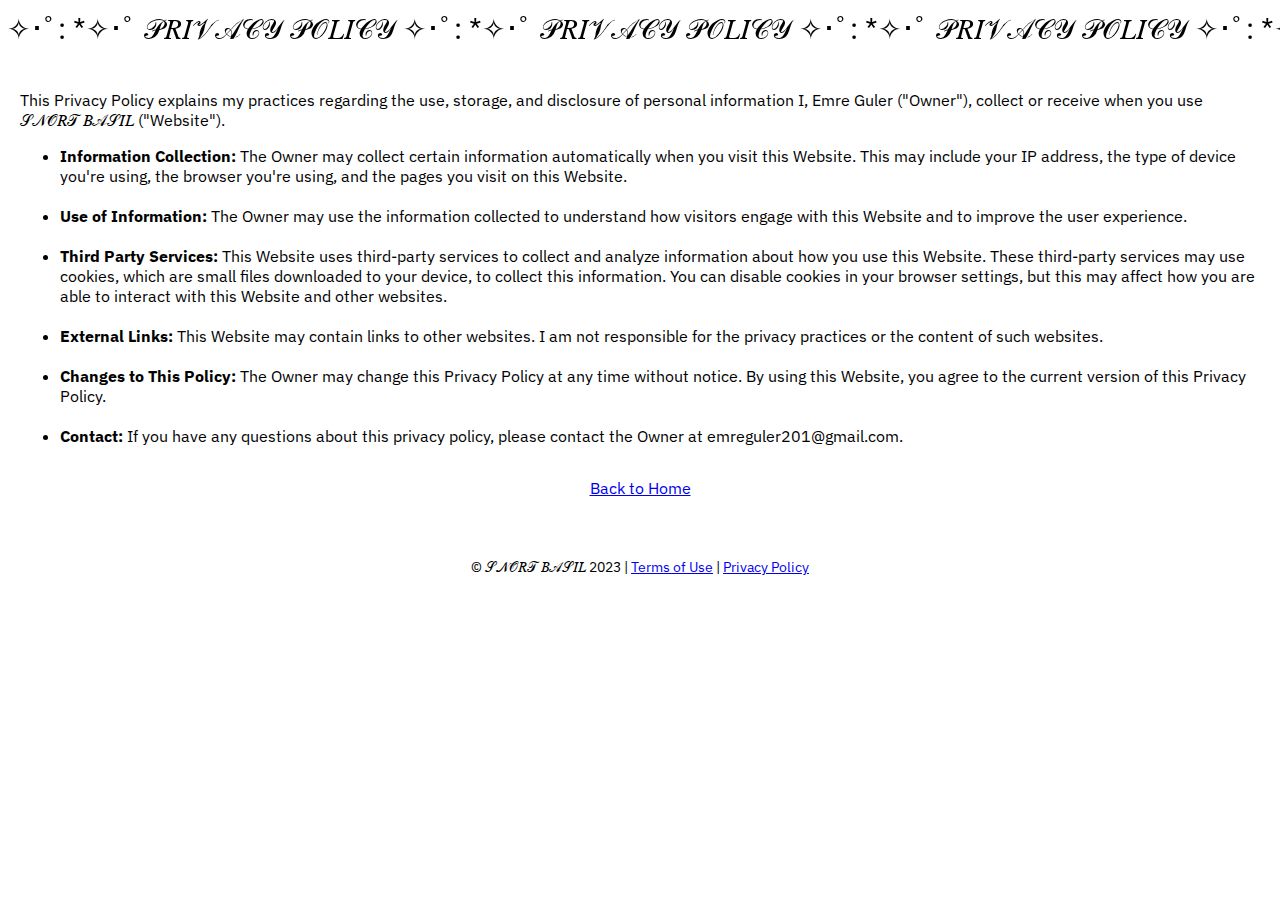
<file: privacy_policy.html>
<!DOCTYPE html>
<html>
    <head>
        <!-- Google tag (gtag.js) -->
        <script async src="https://www.googletagmanager.com/gtag/js?id=G-BL12FXL44D"></script>
        <script>
            window.dataLayer = window.dataLayer || [];
                function gtag(){dataLayer.push(arguments);}
                gtag('js', new Date());
            gtag('config', 'G-BL12FXL44D');
        </script>
        <meta charset="UTF-8">
        <meta name="viewport" content="width=device-width, initial-scale=1">
        <title>𝒮𝒩𝒪𝑅𝒯 𝐵𝒜𝒮𝐼𝐿 | 𝒫𝑅𝐼𝒱𝒜𝒞𝒴 𝒫𝒪𝐿𝐼𝒞𝒴</title>
        <link href="https://fonts.googleapis.com/css2?family=IBM+Plex+Sans:wght@400;700&display=swap" rel="stylesheet">
        <link rel="stylesheet" type="text/css" href="styles.css">
    </head>
    <body>
        <div class="header">
            <div class="marquee">
                <div class="track">
                    <div class="content">&nbsp;✧･ﾟ: *✧･ﾟ 𝒫𝑅𝐼𝒱𝒜𝒞𝒴 𝒫𝒪𝐿𝐼𝒞𝒴 ✧･ﾟ: *✧･ﾟ 𝒫𝑅𝐼𝒱𝒜𝒞𝒴 𝒫𝒪𝐿𝐼𝒞𝒴 ✧･ﾟ: *✧･ﾟ 𝒫𝑅𝐼𝒱𝒜𝒞𝒴 𝒫𝒪𝐿𝐼𝒞𝒴 ✧･ﾟ: *✧･ﾟ 𝒫𝑅𝐼𝒱𝒜𝒞𝒴 𝒫𝒪𝐿𝐼𝒞𝒴 ✧･ﾟ: *✧･ﾟ 𝒫𝑅𝐼𝒱𝒜𝒞𝒴 𝒫𝒪𝐿𝐼𝒞𝒴 ✧･ﾟ: *✧･ﾟ 𝒫𝑅𝐼𝒱𝒜𝒞𝒴 𝒫𝒪𝐿𝐼𝒞𝒴 ✧･ﾟ: *✧･ﾟ 𝒫𝑅𝐼𝒱𝒜𝒞𝒴 𝒫𝒪𝐿𝐼𝒞𝒴 ✧･ﾟ: *✧･ﾟ 𝒫𝑅𝐼𝒱𝒜𝒞𝒴 𝒫𝒪𝐿𝐼𝒞𝒴 ✧･ﾟ: *✧･ﾟ 𝒫𝑅𝐼𝒱𝒜𝒞𝒴 𝒫𝒪𝐿𝐼𝒞𝒴 ✧･ﾟ: *✧･ﾟ 𝒫𝑅𝐼𝒱𝒜𝒞𝒴 𝒫𝒪𝐿𝐼𝒞𝒴 ✧･ﾟ: *✧･ﾟ 𝒫𝑅𝐼𝒱𝒜𝒞𝒴 𝒫𝒪𝐿𝐼𝒞𝒴 ✧･ﾟ: *✧･ﾟ 𝒫𝑅𝐼𝒱𝒜𝒞𝒴 𝒫𝒪𝐿𝐼𝒞𝒴 ✧･ﾟ: *✧･ﾟ 𝒫𝑅𝐼𝒱𝒜𝒞𝒴 𝒫𝒪𝐿𝐼𝒞𝒴 ✧･ﾟ: *✧･ﾟ 𝒫𝑅𝐼𝒱𝒜𝒞𝒴 𝒫𝒪𝐿𝐼𝒞𝒴 ✧･ﾟ: *✧･ﾟ 𝒫𝑅𝐼𝒱𝒜𝒞𝒴 𝒫𝒪𝐿𝐼𝒞𝒴 ✧･ﾟ: *✧･ﾟ 𝒫𝑅𝐼𝒱𝒜𝒞𝒴 𝒫𝒪𝐿𝐼𝒞𝒴 ✧･ﾟ: *✧･ﾟ 𝒫𝑅𝐼𝒱𝒜𝒞𝒴 𝒫𝒪𝐿𝐼𝒞𝒴 ✧･ﾟ: *✧･ﾟ 𝒫𝑅𝐼𝒱𝒜𝒞𝒴 𝒫𝒪𝐿𝐼𝒞𝒴 ✧･ﾟ: *✧･ﾟ 𝒫𝑅𝐼𝒱𝒜𝒞𝒴 𝒫𝒪𝐿𝐼𝒞𝒴 ✧･ﾟ: *✧･ﾟ 𝒫𝑅𝐼𝒱𝒜𝒞𝒴 𝒫𝒪𝐿𝐼𝒞𝒴 ✧･ﾟ: *✧･ﾟ 𝒫𝑅𝐼𝒱𝒜𝒞𝒴 𝒫𝒪𝐿𝐼𝒞𝒴 ✧･ﾟ: *✧･ﾟ 𝒫𝑅𝐼𝒱𝒜𝒞𝒴 𝒫𝒪𝐿𝐼𝒞𝒴 ✧･ﾟ: *✧･ﾟ 𝒫𝑅𝐼𝒱𝒜𝒞𝒴 𝒫𝒪𝐿𝐼𝒞𝒴 ✧･ﾟ: *✧･ﾟ 𝒫𝑅𝐼𝒱𝒜𝒞𝒴 𝒫𝒪𝐿𝐼𝒞𝒴 ✧･ﾟ: *✧･ﾟ 𝒫𝑅𝐼𝒱𝒜𝒞𝒴 𝒫𝒪𝐿𝐼𝒞𝒴 ✧･ﾟ: *✧･ﾟ 𝒫𝑅𝐼𝒱𝒜𝒞𝒴 𝒫𝒪𝐿𝐼𝒞𝒴 ✧･ﾟ: *✧･ﾟ 𝒫𝑅𝐼𝒱𝒜𝒞𝒴 𝒫𝒪𝐿𝐼𝒞𝒴 ✧･ﾟ: *✧･ﾟ 𝒫𝑅𝐼𝒱𝒜𝒞𝒴 𝒫𝒪𝐿𝐼𝒞𝒴 ✧･ﾟ: *✧･ﾟ 𝒫𝑅𝐼𝒱𝒜𝒞𝒴 𝒫𝒪𝐿𝐼𝒞𝒴 </div>
                    <div class="content">&nbsp;✧･ﾟ: *✧･ﾟ 𝒮𝒩𝒪𝑅𝒯 𝐵𝒜𝒮𝐼𝐿 ✧･ﾟ: *✧･ﾟ 𝒮𝒩𝒪𝑅𝒯 𝐵𝒜𝒮𝐼𝐿 ✧･ﾟ: *✧･ﾟ 𝒮𝒩𝒪𝑅𝒯 𝐵𝒜𝒮𝐼𝐿 ✧･ﾟ: *✧･ﾟ 𝒮𝒩𝒪𝑅𝒯 𝐵𝒜𝒮𝐼𝐿 ✧･ﾟ: *✧･ﾟ 𝒮𝒩𝒪𝑅𝒯 𝐵𝒜𝒮𝐼𝐿 ✧･ﾟ: *✧･ﾟ 𝒮𝒩𝒪𝑅𝒯 𝐵𝒜𝒮𝐼𝐿 ✧･ﾟ: *✧･ﾟ 𝒮𝒩𝒪𝑅𝒯 𝐵𝒜𝒮𝐼𝐿 ✧･ﾟ: *✧･ﾟ 𝒮𝒩𝒪𝑅𝒯 𝐵𝒜𝒮𝐼𝐿 ✧･ﾟ: *✧･ﾟ 𝒮𝒩𝒪𝑅𝒯 𝐵𝒜𝒮𝐼𝐿 ✧･ﾟ: *✧･ﾟ 𝒮𝒩𝒪𝑅𝒯 𝐵𝒜𝒮𝐼𝐿 ✧･ﾟ: *✧･ﾟ 𝒮𝒩𝒪𝑅𝒯 𝐵𝒜𝒮𝐼𝐿 ✧･ﾟ: *✧･ﾟ 𝒮𝒩𝒪𝑅𝒯 𝐵𝒜𝒮𝐼𝐿 ✧･ﾟ: *✧･ﾟ 𝒮𝒩𝒪𝑅𝒯 𝐵𝒜𝒮𝐼𝐿 ✧･ﾟ: *✧･ﾟ 𝒮𝒩𝒪𝑅𝒯 𝐵𝒜𝒮𝐼𝐿 ✧･ﾟ: *✧･ﾟ 𝒮𝒩𝒪𝑅𝒯 𝐵𝒜𝒮𝐼𝐿 ✧･ﾟ: *✧･ﾟ 𝒮𝒩𝒪𝑅𝒯 𝐵𝒜𝒮𝐼𝐿 ✧･ﾟ: *✧･ﾟ 𝒮𝒩𝒪𝑅𝒯 𝐵𝒜𝒮𝐼𝐿 ✧･ﾟ: *✧･ﾟ 𝒮𝒩𝒪𝑅𝒯 𝐵𝒜𝒮𝐼𝐿 ✧･ﾟ: *✧･ﾟ 𝒮𝒩𝒪𝑅𝒯 𝐵𝒜𝒮𝐼𝐿 ✧･ﾟ: *✧･ﾟ 𝒮𝒩𝒪𝑅𝒯 𝐵𝒜𝒮𝐼𝐿 ✧･ﾟ: *✧･ﾟ 𝒮𝒩𝒪𝑅𝒯 𝐵𝒜𝒮𝐼𝐿 ✧･ﾟ: *✧･ﾟ 𝒮𝒩𝒪𝑅𝒯 𝐵𝒜𝒮𝐼𝐿 ✧･ﾟ: *✧･ﾟ 𝒮𝒩𝒪𝑅𝒯 𝐵𝒜𝒮𝐼𝐿 ✧･ﾟ: *✧･ﾟ 𝒮𝒩𝒪𝑅𝒯 𝐵𝒜𝒮𝐼𝐿 ✧･ﾟ: *✧･ﾟ 𝒮𝒩𝒪𝑅𝒯 𝐵𝒜𝒮𝐼𝐿 ✧･ﾟ: *✧･ﾟ 𝒮𝒩𝒪𝑅𝒯 𝐵𝒜𝒮𝐼𝐿 ✧･ﾟ: *✧･ﾟ 𝒮𝒩𝒪𝑅𝒯 𝐵𝒜𝒮𝐼𝐿 ✧･ﾟ: *✧･ﾟ 𝒮𝒩𝒪𝑅𝒯 𝐵𝒜𝒮𝐼𝐿 ✧･ﾟ: *✧･ﾟ 𝒮𝒩𝒪𝑅𝒯 𝐵𝒜𝒮𝐼𝐿 ✧･ﾟ: *✧･ﾟ 𝒮𝒩𝒪𝑅𝒯 𝐵𝒜𝒮𝐼𝐿 ✧･ﾟ: *✧･ﾟ 𝒮𝒩𝒪𝑅𝒯 𝐵𝒜𝒮𝐼𝐿 ✧･ﾟ: *✧･ﾟ 𝒮𝒩𝒪𝑅𝒯 𝐵𝒜𝒮𝐼𝐿 </div>
                </div>
            </div>
            <br>
        </div>

        <div class="content-page">
            <p>This Privacy Policy explains my practices regarding the use, storage, and disclosure of personal information I, Emre Guler ("Owner"), collect or receive when you use 𝒮𝒩𝒪𝑅𝒯 𝐵𝒜𝒮𝐼𝐿 ("Website").</p>
            <ul>
                <li><strong>Information Collection: </strong>The Owner may collect certain information automatically when you visit this Website. This may include your IP address, the type of device you're using, the browser you're using, and the pages you visit on this Website.</li><br>
                <li><strong>Use of Information: </strong>The Owner may use the information collected to understand how visitors engage with this Website and to improve the user experience.</li><br>
                <li><strong>Third Party Services: </strong>This Website uses third-party services to collect and analyze information about how you use this Website. These third-party services may use cookies, which are small files downloaded to your device, to collect this information. You can disable cookies in your browser settings, but this may affect how you are able to interact with this Website and other websites.</li><br>
                <li><strong>External Links:</strong> This Website may contain links to other websites. I am not responsible for the privacy practices or the content of such websites.</li><br>
                <li><strong>Changes to This Policy: </strong>The Owner may change this Privacy Policy at any time without notice. By using this Website, you agree to the current version of this Privacy Policy.</li><br>
                <li><strong>Contact: </strong>If you have any questions about this privacy policy, please contact the Owner at emreguler201@gmail.com.</li>
            </ul>
        </div>
        
        <p><a href="index.html">Back to Home</a></p>

        <footer>
            <p>© 𝒮𝒩𝒪𝑅𝒯 𝐵𝒜𝒮𝐼𝐿 2023 | <a href="terms_of_use.html">Terms of Use</a> | <a href="privacy_policy.html">Privacy Policy</a></p>
        </footer>
    </body>
</html>
</file>
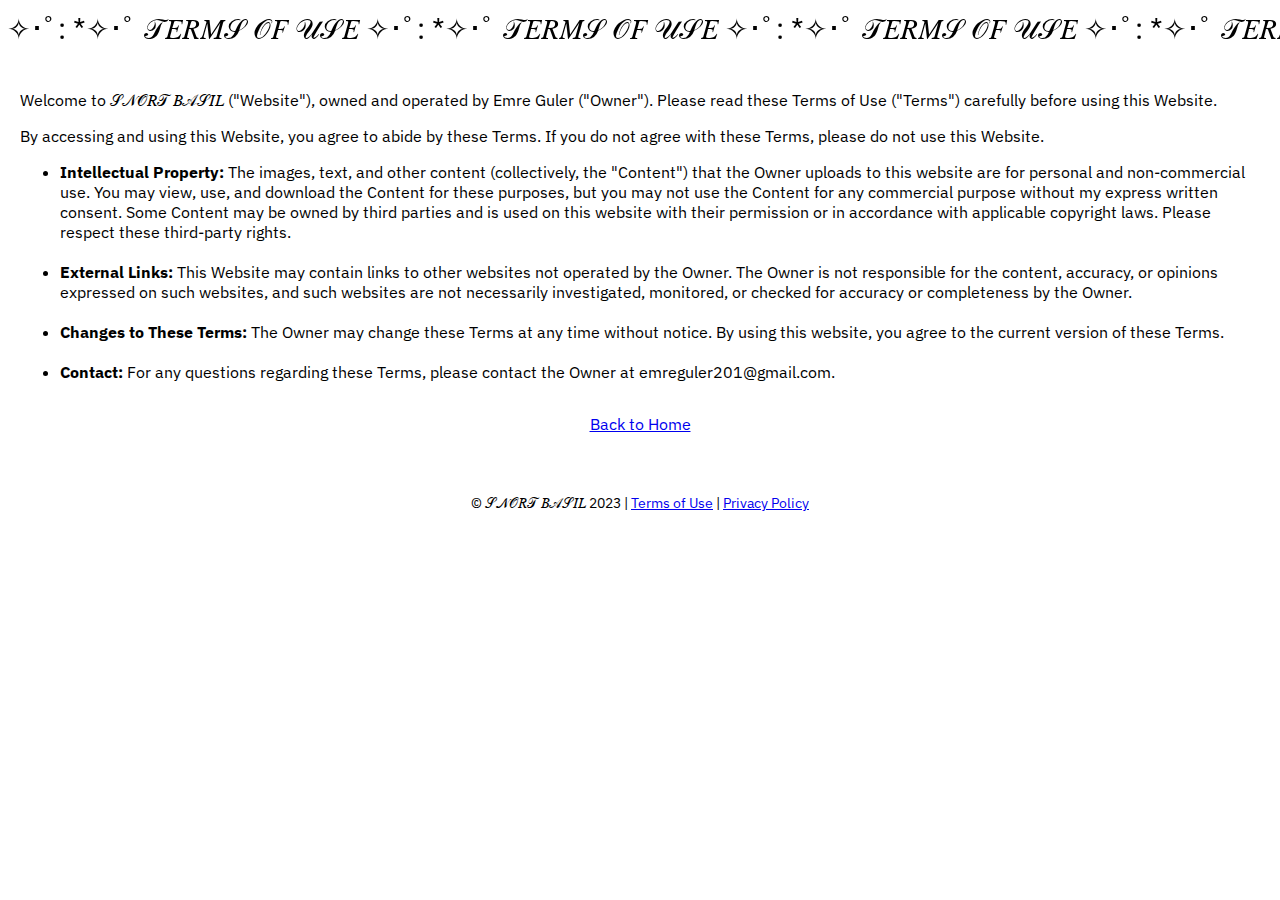
<file: terms_of_use.html>
<!DOCTYPE html>
<html>
    <head>
        <!-- Google tag (gtag.js) -->
        <script async src="https://www.googletagmanager.com/gtag/js?id=G-BL12FXL44D"></script>
        <script>
            window.dataLayer = window.dataLayer || [];
                function gtag(){dataLayer.push(arguments);}
                gtag('js', new Date());
            gtag('config', 'G-BL12FXL44D');
        </script>
        <meta charset="UTF-8">
        <meta name="viewport" content="width=device-width, initial-scale=1">
        <title>𝒮𝒩𝒪𝑅𝒯 𝐵𝒜𝒮𝐼𝐿 | Terms of Use</title>
        <link href="https://fonts.googleapis.com/css2?family=IBM+Plex+Sans:wght@400;700&display=swap" rel="stylesheet">
        <link rel="stylesheet" type="text/css" href="styles.css">
    </head>
    <body>
        <div class="header">
            <div class="marquee">
                <div class="track">
                    <div class="content">&nbsp;✧･ﾟ: *✧･ﾟ 𝒯𝐸𝑅𝑀𝒮 𝒪𝐹 𝒰𝒮𝐸 ✧･ﾟ: *✧･ﾟ 𝒯𝐸𝑅𝑀𝒮 𝒪𝐹 𝒰𝒮𝐸 ✧･ﾟ: *✧･ﾟ 𝒯𝐸𝑅𝑀𝒮 𝒪𝐹 𝒰𝒮𝐸 ✧･ﾟ: *✧･ﾟ 𝒯𝐸𝑅𝑀𝒮 𝒪𝐹 𝒰𝒮𝐸 ✧･ﾟ: *✧･ﾟ 𝒯𝐸𝑅𝑀𝒮 𝒪𝐹 𝒰𝒮𝐸 ✧･ﾟ: *✧･ﾟ 𝒯𝐸𝑅𝑀𝒮 𝒪𝐹 𝒰𝒮𝐸 ✧･ﾟ: *✧･ﾟ 𝒯𝐸𝑅𝑀𝒮 𝒪𝐹 𝒰𝒮𝐸 ✧･ﾟ: *✧･ﾟ 𝒯𝐸𝑅𝑀𝒮 𝒪𝐹 𝒰𝒮𝐸 ✧･ﾟ: *✧･ﾟ 𝒯𝐸𝑅𝑀𝒮 𝒪𝐹 𝒰𝒮𝐸 ✧･ﾟ: *✧･ﾟ 𝒯𝐸𝑅𝑀𝒮 𝒪𝐹 𝒰𝒮𝐸 ✧･ﾟ: *✧･ﾟ 𝒯𝐸𝑅𝑀𝒮 𝒪𝐹 𝒰𝒮𝐸 ✧･ﾟ: *✧･ﾟ 𝒯𝐸𝑅𝑀𝒮 𝒪𝐹 𝒰𝒮𝐸 ✧･ﾟ: *✧･ﾟ 𝒯𝐸𝑅𝑀𝒮 𝒪𝐹 𝒰𝒮𝐸 ✧･ﾟ: *✧･ﾟ 𝒯𝐸𝑅𝑀𝒮 𝒪𝐹 𝒰𝒮𝐸 ✧･ﾟ: *✧･ﾟ 𝒯𝐸𝑅𝑀𝒮 𝒪𝐹 𝒰𝒮𝐸 ✧･ﾟ: *✧･ﾟ 𝒯𝐸𝑅𝑀𝒮 𝒪𝐹 𝒰𝒮𝐸 ✧･ﾟ: *✧･ﾟ 𝒯𝐸𝑅𝑀𝒮 𝒪𝐹 𝒰𝒮𝐸 ✧･ﾟ: *✧･ﾟ 𝒯𝐸𝑅𝑀𝒮 𝒪𝐹 𝒰𝒮𝐸 ✧･ﾟ: *✧･ﾟ 𝒯𝐸𝑅𝑀𝒮 𝒪𝐹 𝒰𝒮𝐸 ✧･ﾟ: *✧･ﾟ 𝒯𝐸𝑅𝑀𝒮 𝒪𝐹 𝒰𝒮𝐸 ✧･ﾟ: *✧･ﾟ 𝒯𝐸𝑅𝑀𝒮 𝒪𝐹 𝒰𝒮𝐸 ✧･ﾟ: *✧･ﾟ 𝒯𝐸𝑅𝑀𝒮 𝒪𝐹 𝒰𝒮𝐸 ✧･ﾟ: *✧･ﾟ 𝒯𝐸𝑅𝑀𝒮 𝒪𝐹 𝒰𝒮𝐸 ✧･ﾟ: *✧･ﾟ 𝒯𝐸𝑅𝑀𝒮 𝒪𝐹 𝒰𝒮𝐸 ✧･ﾟ: *✧･ﾟ 𝒯𝐸𝑅𝑀𝒮 𝒪𝐹 𝒰𝒮𝐸 ✧･ﾟ: *✧･ﾟ 𝒯𝐸𝑅𝑀𝒮 𝒪𝐹 𝒰𝒮𝐸 ✧･ﾟ: *✧･ﾟ 𝒯𝐸𝑅𝑀𝒮 𝒪𝐹 𝒰𝒮𝐸 ✧･ﾟ: *✧･ﾟ 𝒯𝐸𝑅𝑀𝒮 𝒪𝐹 𝒰𝒮𝐸 ✧･ﾟ: *✧･ﾟ 𝒯𝐸𝑅𝑀𝒮 𝒪𝐹 𝒰𝒮𝐸 ✧･ﾟ: *✧･ﾟ 𝒯𝐸𝑅𝑀𝒮 𝒪𝐹 𝒰𝒮𝐸 ✧･ﾟ: *✧･ﾟ 𝒯𝐸𝑅𝑀𝒮 𝒪𝐹 𝒰𝒮𝐸 </div>
                </div>
            </div>
            <br>
        </div>

        <div class="content-page">
            <p> Welcome to 𝒮𝒩𝒪𝑅𝒯 𝐵𝒜𝒮𝐼𝐿 ("Website"), owned and operated by Emre Guler ("Owner"). Please read these Terms of Use ("Terms") carefully before using this Website. </p>
            <p> By accessing and using this Website, you agree to abide by these Terms. If you do not agree with these Terms, please do not use this Website. </p>
            <ul>
                <li> <strong>Intellectual Property: </strong>The images, text, and other content (collectively, the "Content") that the Owner uploads to this website are for personal and non-commercial use. You may view, use, and download the Content for these purposes, but you may not use the Content for any commercial purpose without my express written consent. Some Content may be owned by third parties and is used on this website with their permission or in accordance with applicable copyright laws. Please respect these third-party rights.</li><br>
                <li> <strong>External Links: </strong>This Website may contain links to other websites not operated by the Owner. The Owner is not responsible for the content, accuracy, or opinions expressed on such websites, and such websites are not necessarily investigated, monitored, or checked for accuracy or completeness by the Owner. </li><br>
                <li> <strong>Changes to These Terms: </strong>The Owner may change these Terms at any time without notice. By using this website, you agree to the current version of these Terms.</li><br>
                <li> <strong>Contact: </strong>For any questions regarding these Terms, please contact the Owner at emreguler201@gmail.com. </li>
            </ul>
        </div>

        <p><a href="index.html">Back to Home</a></p>

        <footer>
            <p>© 𝒮𝒩𝒪𝑅𝒯 𝐵𝒜𝒮𝐼𝐿 2023 | <a href="terms_of_use.html">Terms of Use</a> | <a href="privacy_policy.html">Privacy Policy</a></p>
        </footer>
    </body>
</html>
</file>
<file: styles.css>
.header {
    text-align: center;
    margin-bottom: 15px;
    margin-top: 10px;
    font-size: 12px; /* You can adjust this value as needed */
}

.toolbar {
    margin: 0 30px; /* 0 is top and bottom margin, 20px is left and right margin */
    font-weight: normal;
}

.toolbar span, .toolbar a {
    text-decoration: none;
    color: black;
    cursor: pointer;
}

.toolbar span.active {
    text-decoration: line-through;
}

body {
    font-family: 'IBM Plex Sans', sans-serif;
    display: flex;
    flex-direction: column;
    align-items: center;
    margin: 0;
    padding: 0;
}

.marquee {
    position: relative;
    width: 100vw;
    max-width: 100%;
    height: 34px;
    overflow-x: hidden;
    font-size: 28px
  }
  
  .track {
    position: absolute;
    white-space: nowrap;
    will-change: transform;
    animation: marquee 40s linear infinite;
  }
  
  @keyframes marquee {
    from { transform: translateX(0); }
    to { transform: translateX(-50%); }
  }
  

.container {
    width: 100%;
    max-width: 100%;
    display: flex;
    flex-direction: column;
    align-items: center;
    justify-content: center;
}

.content-item {
    width: 100%;
    margin-bottom: 0px;
}

.content-page {
    text-align: left;
    margin-left: 20px;  /* Adjust as needed */
    margin-right: 20px; /* Adjust as needed */
}

footer {
    font-family: 'IBM Plex Sans', sans-serif;
    font-size: 14px;
    text-align: center;
    margin-top: 30px;
}

@media only screen and (max-width: 600px) {
    body {
        font-size: 18px; /* Adjust as necessary */
    }
    
    footer {
        font-size: 16px; /* Adjust as necessary */
    }
}
</file>
